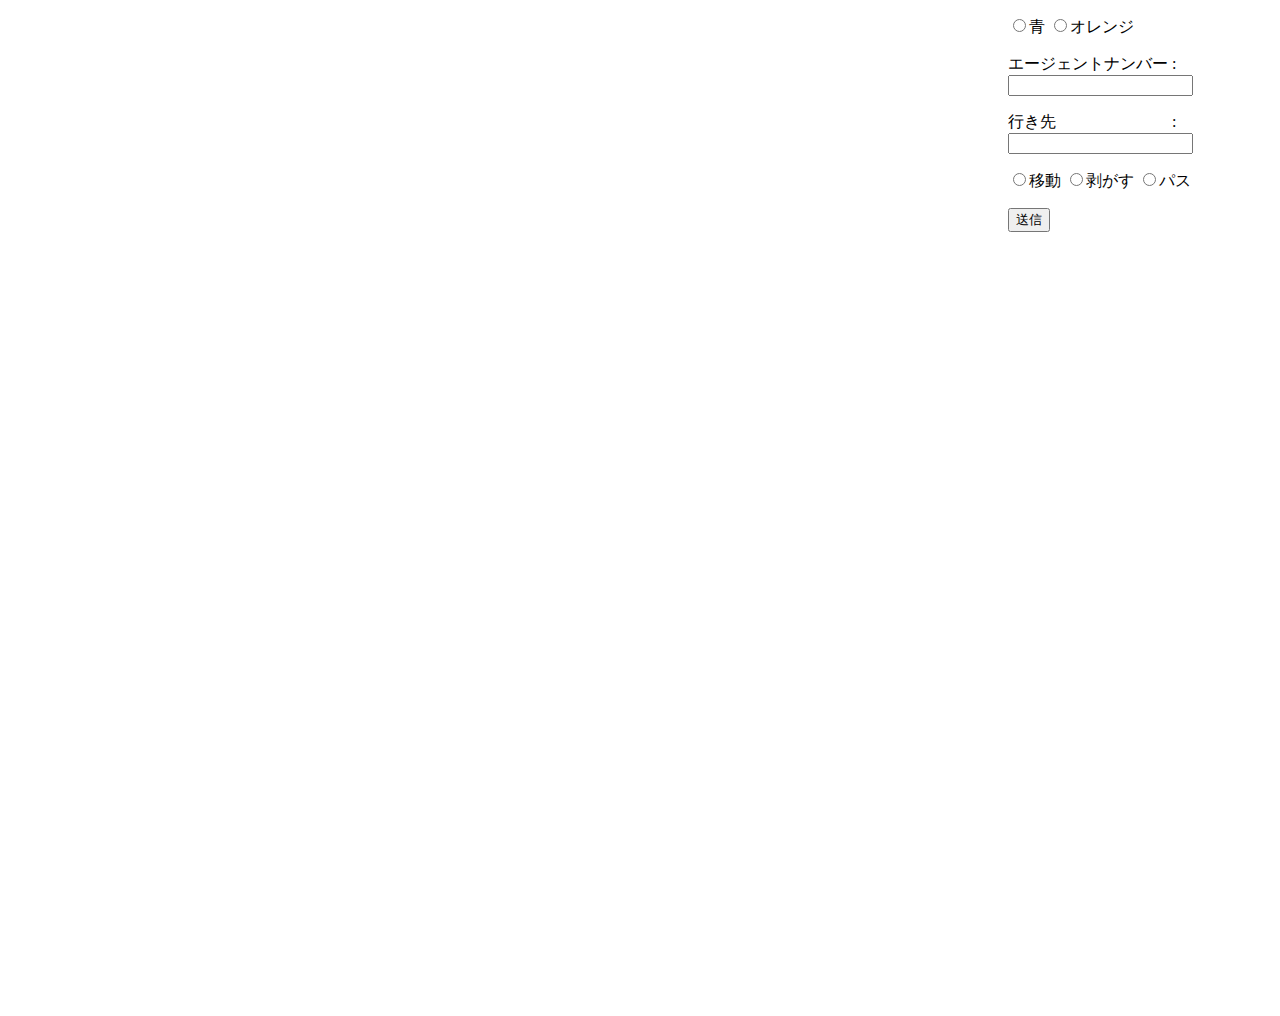
<file: index.html>
<!DOCTYPE html>
<html>
    <head>
        <title>Game</title>
        <meta charset="utf-8">
        <link rel="stylesheet" href="./index.css">
    </head>

    <body>
        <canvas id="canvas" width="1000" height="1000"></canvas>
        <script src="functions.js"></script>
        <!-- <script src="Stack.js"></script> -->
        <!-- <script src="Cell.js"></script> -->
        <script src="Game.js"></script>

        <form name="set">
            <p>
                <input type="radio" name="team" value="8">青
                <input type="radio" name="team" value="0">オレンジ
            </p>
            <p>
                エージェントナンバー : <input type="text" name="agent_No">
            </p>
            <p>
                行き先　　　　　　　 : <input type="text" name="dest">
            </p>
            <p>
                <input type="radio" name="sta" value="1">移動
                <input type="radio" name="sta" value="2">剥がす
                <input type="radio" name="sta" value="3">パス
            </p>

            <input type="button" id="btn" value="送信" onclick="get_value()">
        </form>

        <script src="main.js"></script>
    </body>
</html>
</file>
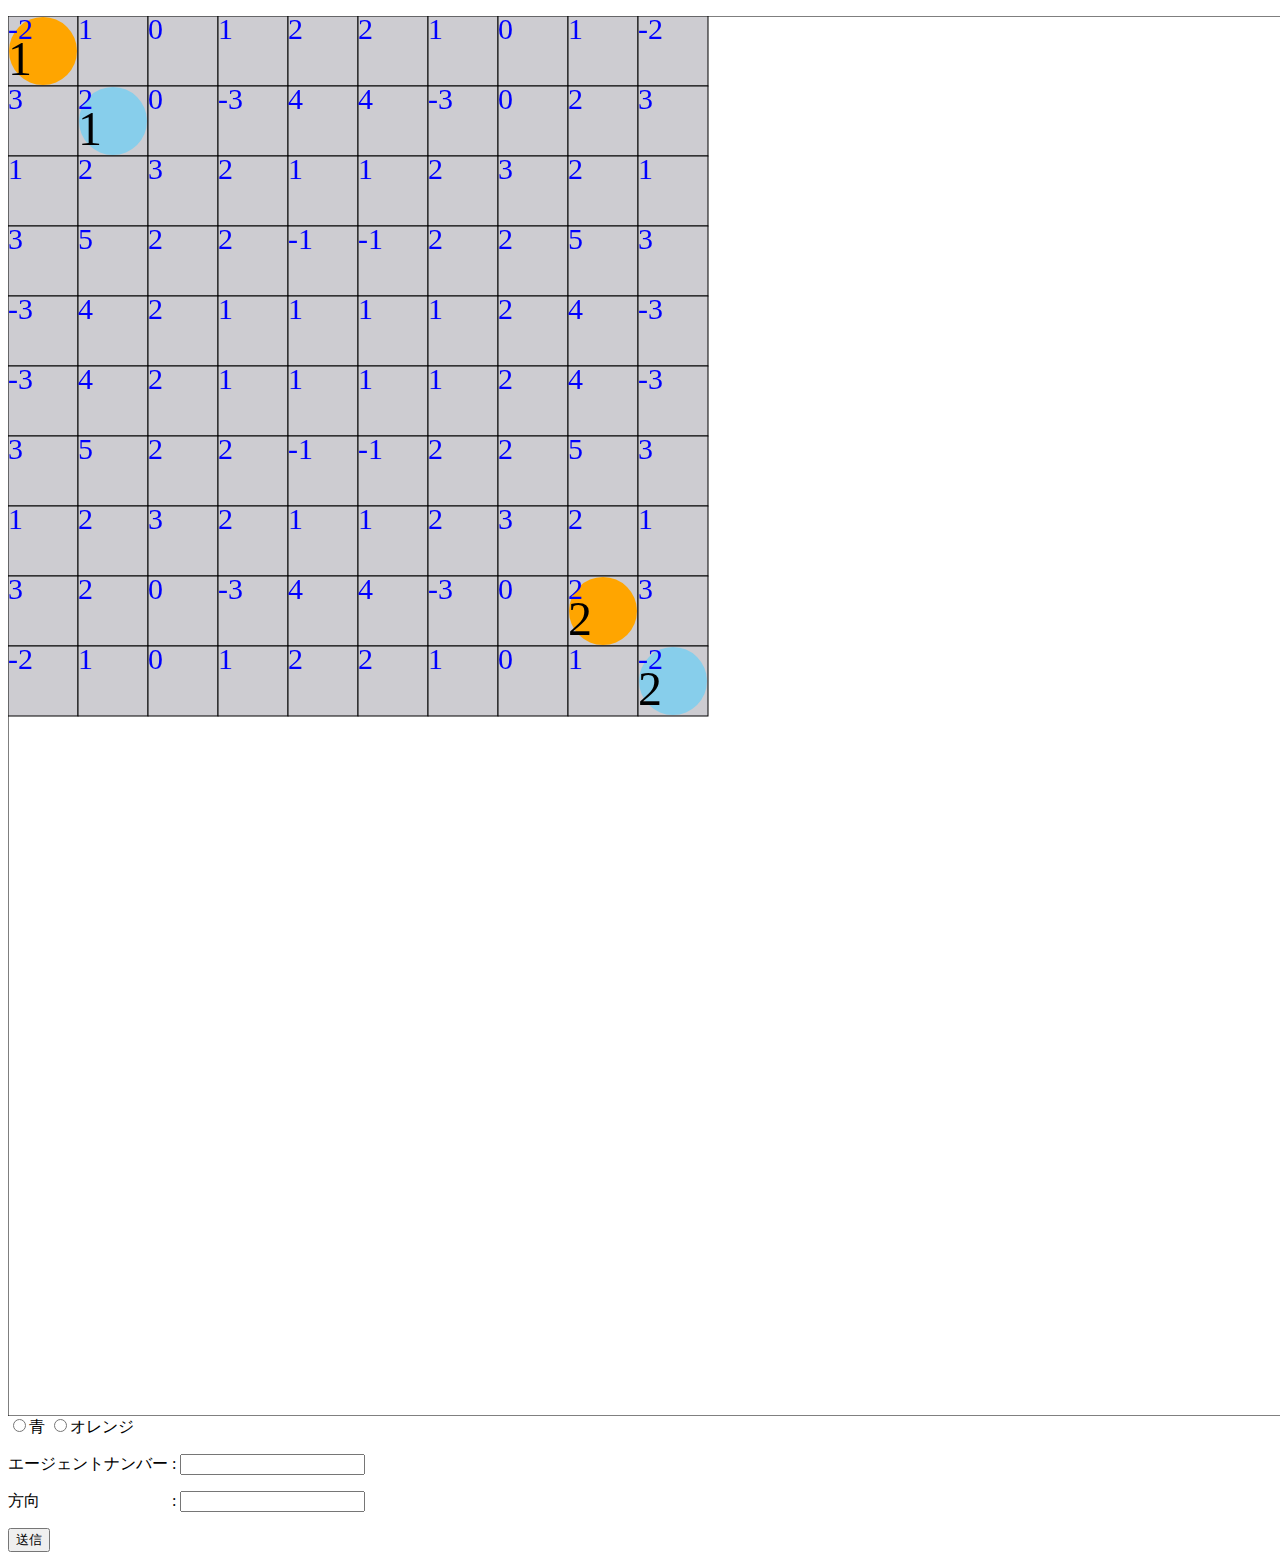
<file: eve/eve.html>
<!DOCTYPE html>
<html>
    <head>
        <title>Game</title>
        <meta charset="utf-8">
        <link rel="stylesheet" href="../game/game.css">
    </head>

    <body>
        <canvas id="canvas" width="1400" height="1400"></canvas>
        <script src="../game/functions.js"></script>
        <script src="../game/Game.js"></script>
        <!-- ここにBotのJavascriptファイルを追加する -->

        <form name="set">
            <p>
                <input type="radio" name="team" value="8">青
                <input type="radio" name="team" value="0">オレンジ
            </p>
            <p>
                エージェントナンバー : <input type="text" name="agent_No">
            </p>
            <p>
                方向　　　　　　　　 : <input type="text" name="dest">
            </p>

            <input type="button" id="btn" value="送信" onclick="get_value()">
        </form>

        <script src="eve.js"></script>
    </body>
</html>
</file>
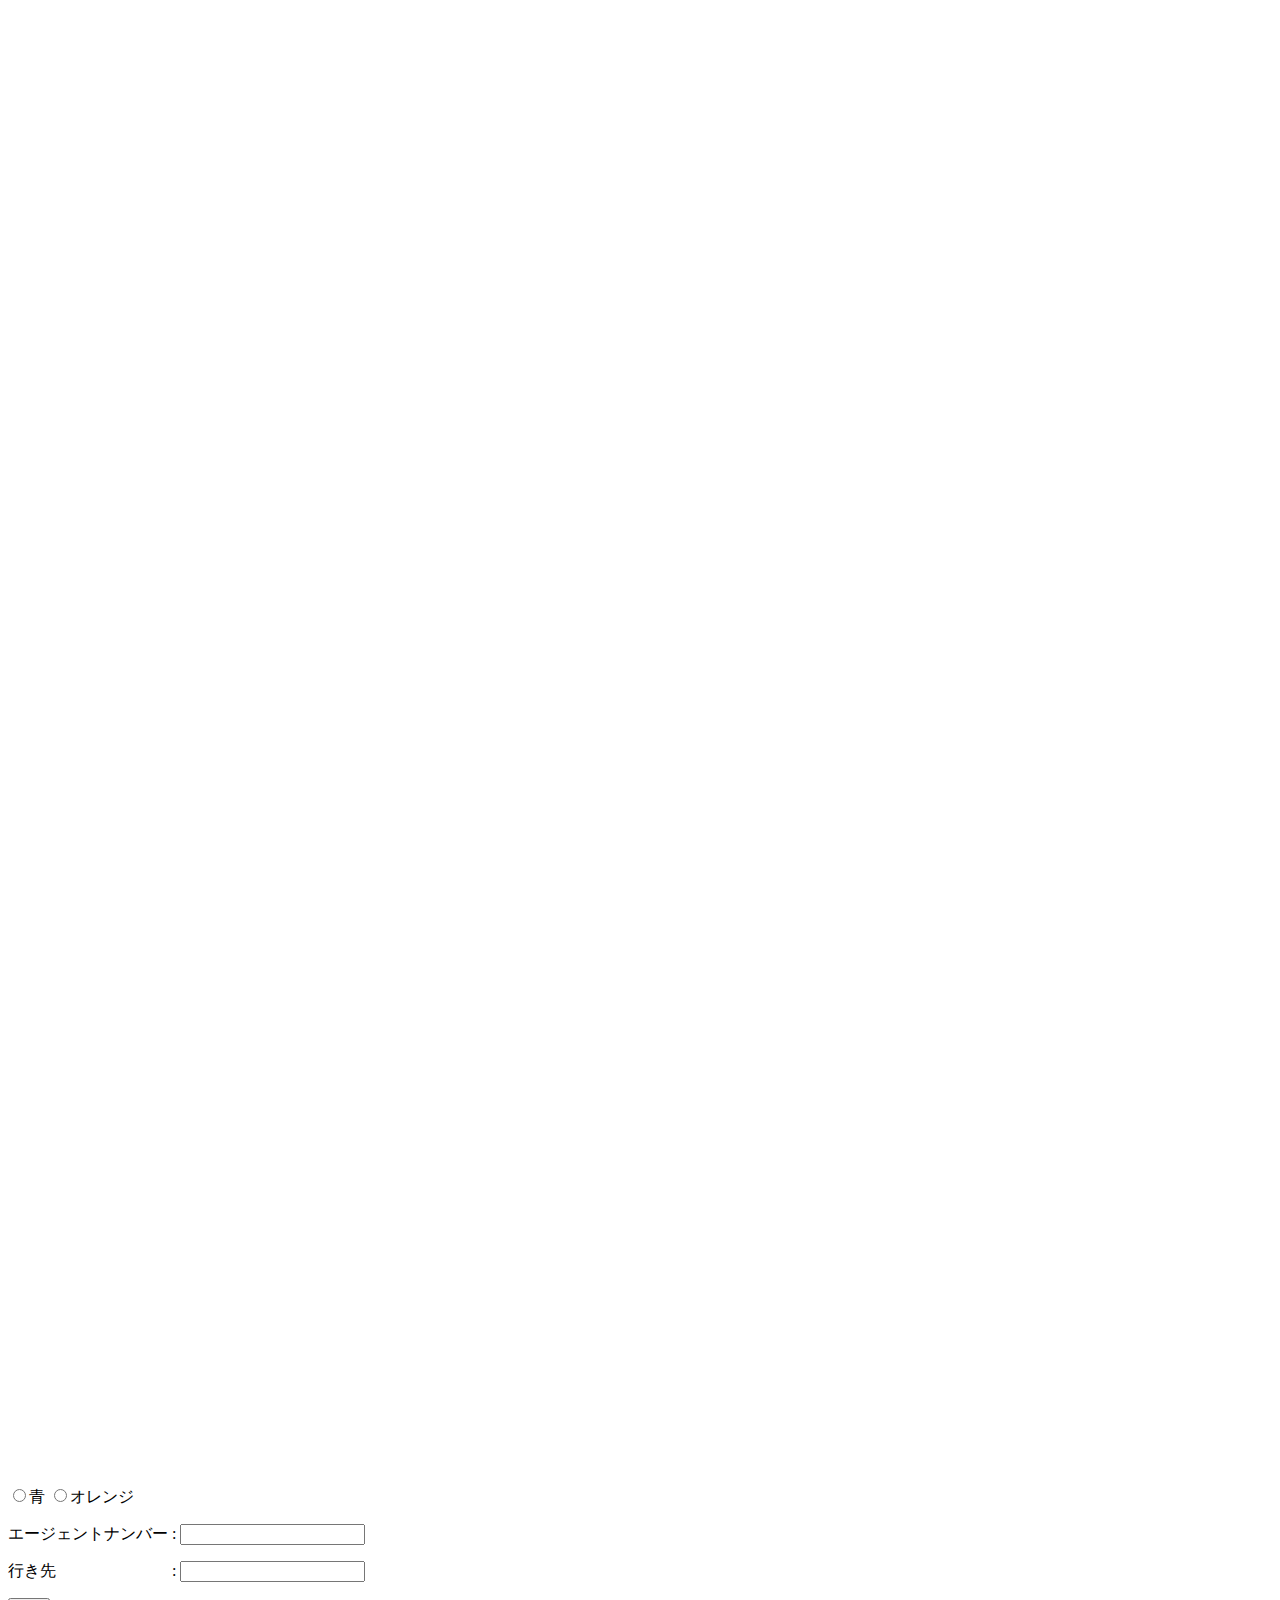
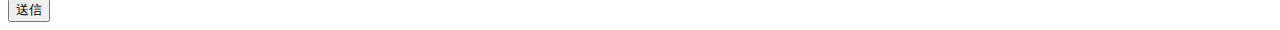
<file: game/game.html>
<!DOCTYPE html>
<html>
    <head>
        <title>Game</title>
        <meta charset="utf-8">
        <link rel="stylesheet" href="./game.css">
    </head>

    <body>
        <canvas id="canvas" width="1470" height="1470"></canvas>
        <script src="functions.js"></script>
        <script src="Game.js"></script>

        <form name="set">
            <p>
                <input type="radio" name="team" value="8">青
                <input type="radio" name="team" value="0">オレンジ
            </p>
            <p>
                エージェントナンバー : <input type="text" name="agent_No">
            </p>
            <p>
                行き先　　　　　　　 : <input type="text" name="dest">
            </p>

            <input type="button" id="btn" value="送信" onclick="get_value()">
        </form>

        <script src="main.js"></script>
    </body>
</html>
</file>
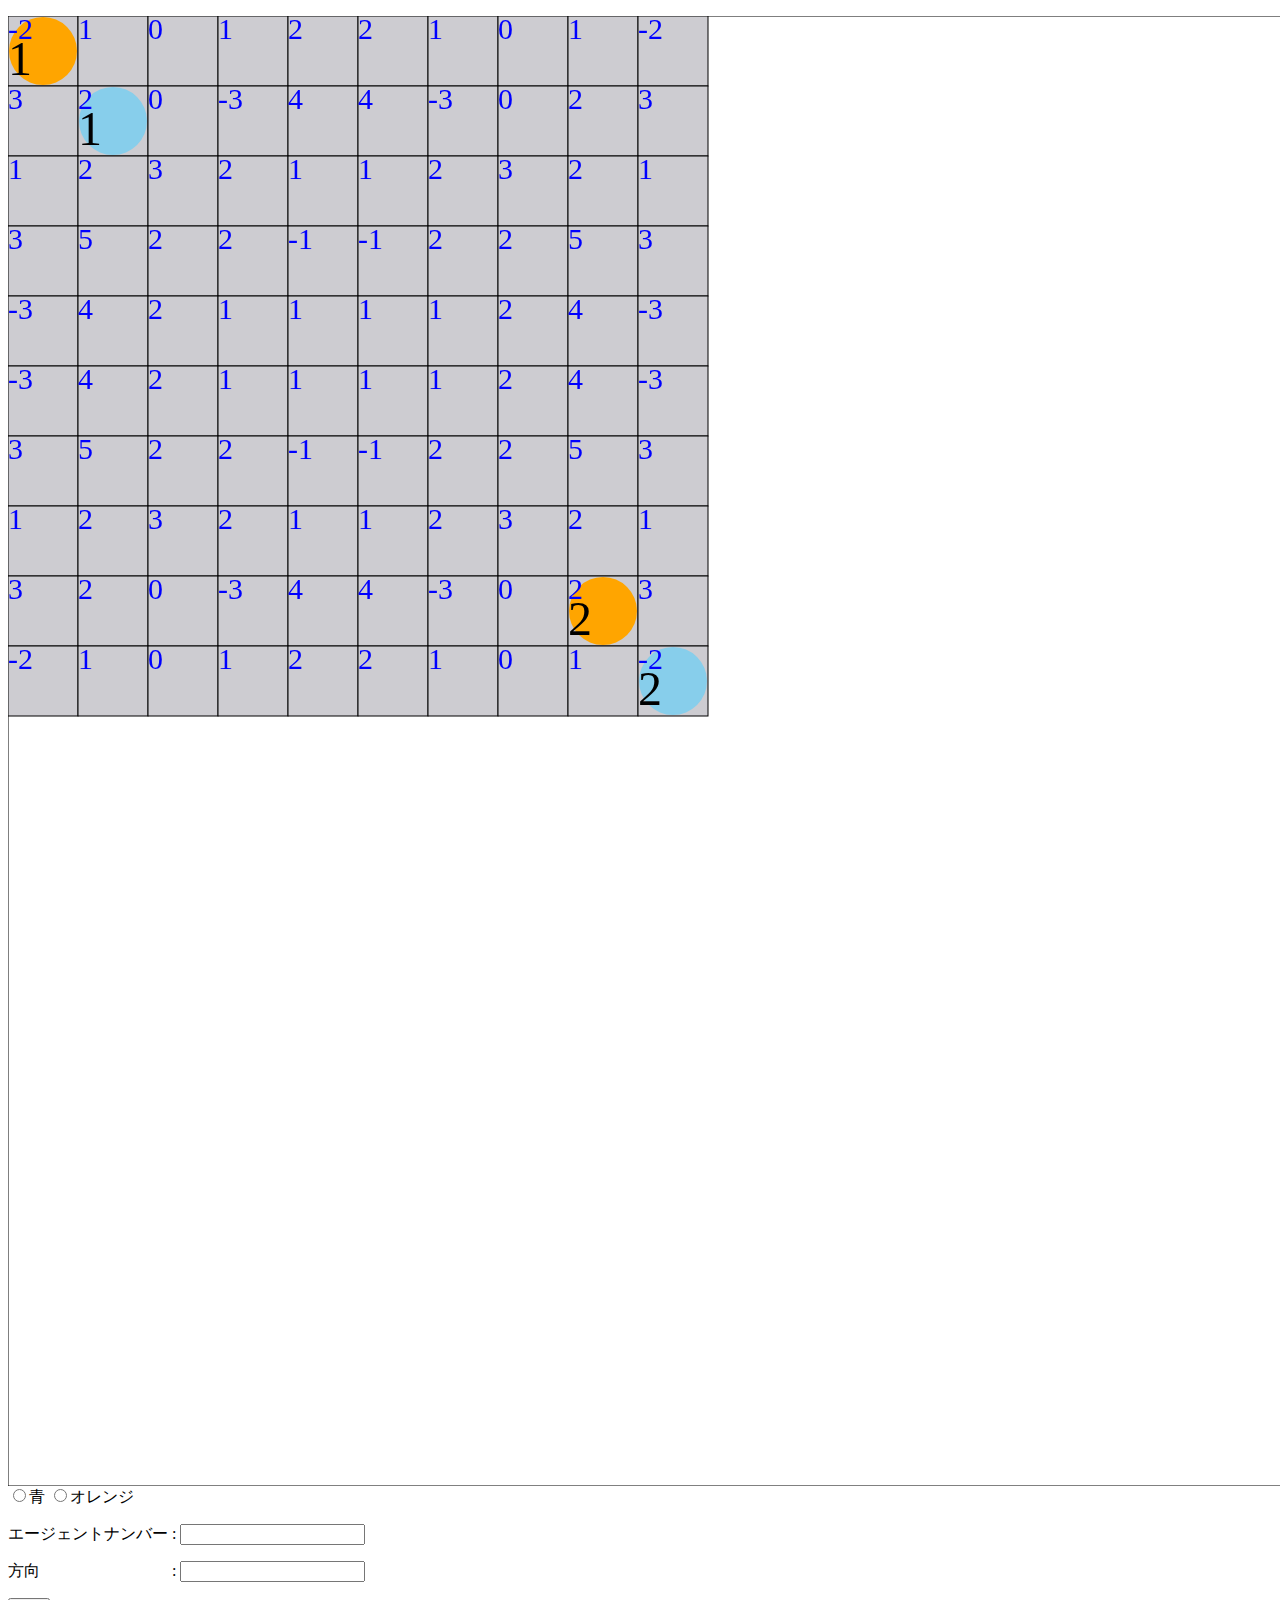
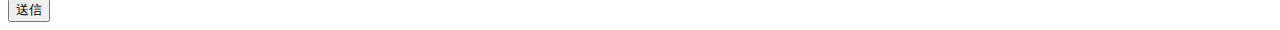
<file: pve/pve.html>
<!DOCTYPE html>
<html>
    <head>
        <title>Game</title>
        <meta charset="utf-8">
        <link rel="stylesheet" href="../game/game.css">
    </head>

    <body>
        <canvas id="canvas" width="1470" height="1470"></canvas>
        <script src="../game/functions.js"></script>
        <script src="../game/Game.js"></script>
        <!-- ここにBotのJavascriptファイルを追加する -->

        <form name="set">
            <p>
                <input type="radio" name="team" value="8">青
                <input type="radio" name="team" value="0">オレンジ
            </p>
            <p>
                エージェントナンバー : <input type="text" name="agent_No">
            </p>
            <p>
                方向　　　　　　　　 : <input type="text" name="dest">
            </p>

            <input type="button" id="btn" value="送信" onclick="get_value()">
        </form>

        <script src="pve.js"></script>
    </body>
</html>
</file>
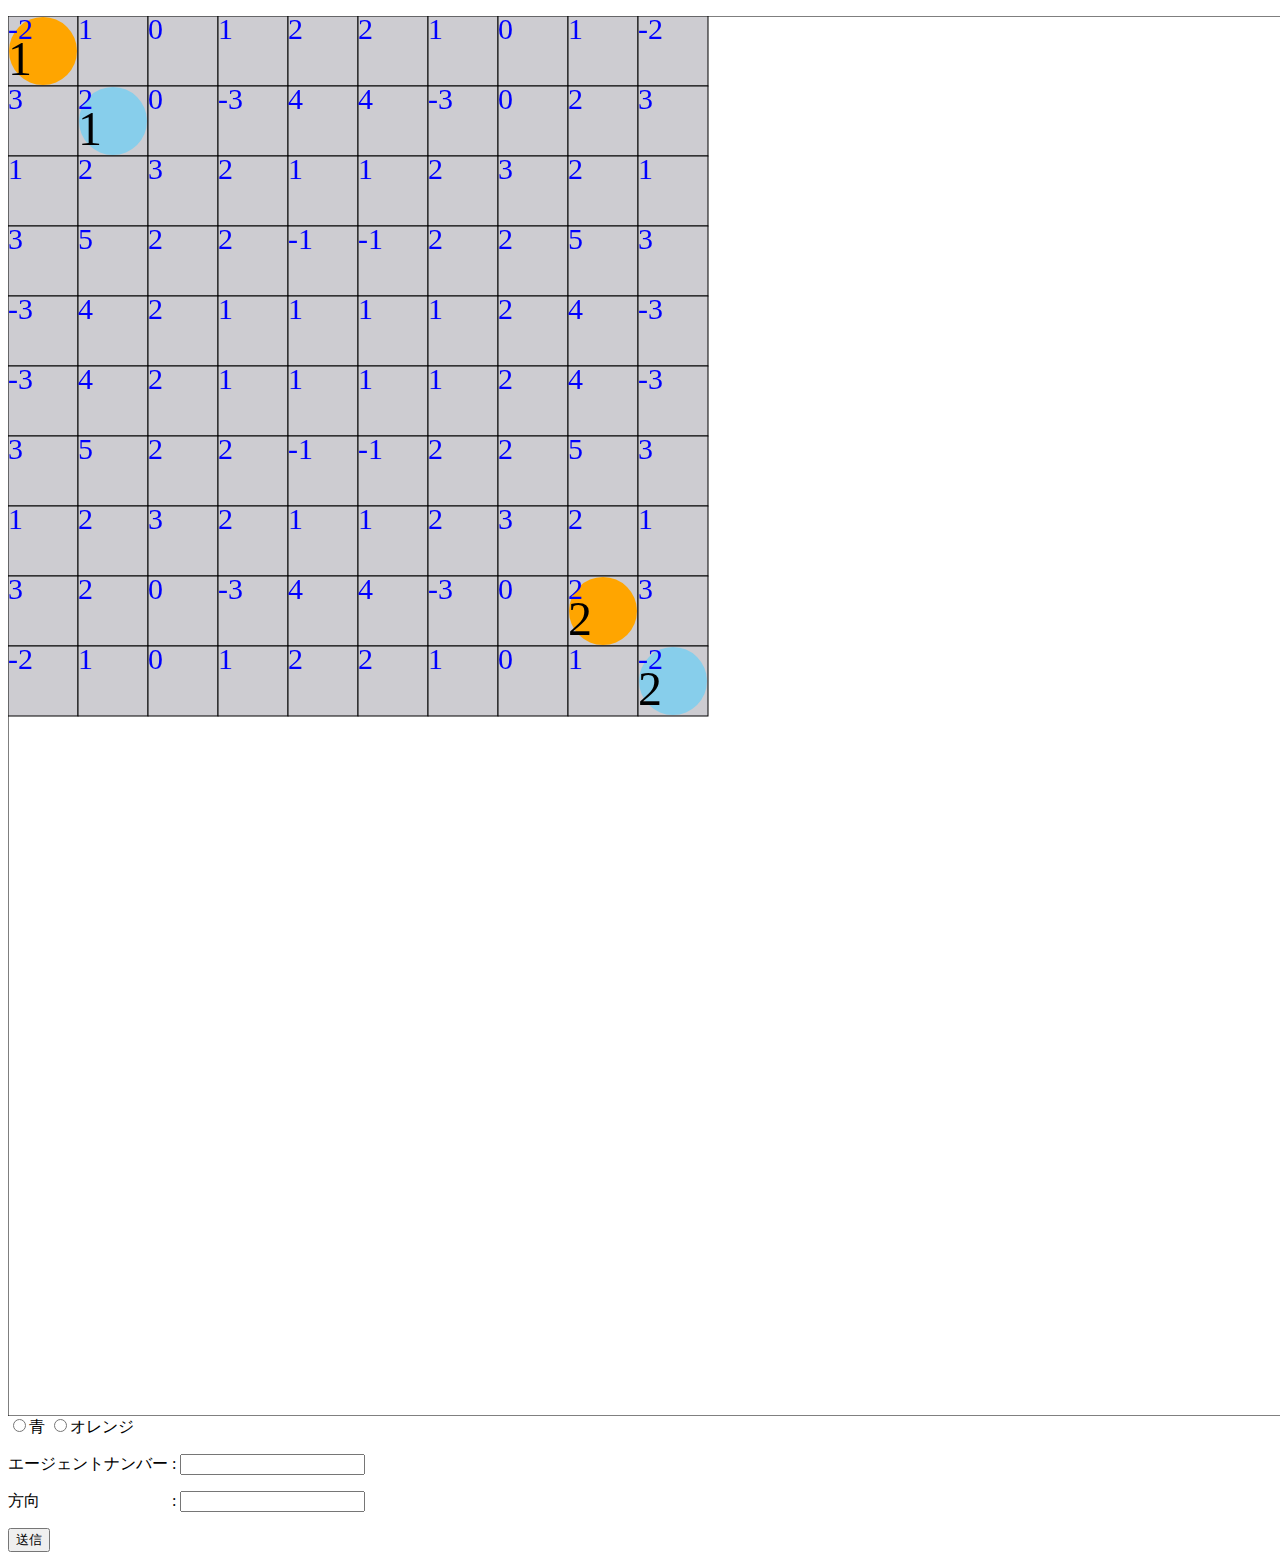
<file: pvp/pvp.html>
<!DOCTYPE html>
<html>
    <head>
        <title>Game</title>
        <meta charset="utf-8">
        <link rel="stylesheet" href="../game/game.css">
    </head>

    <body>
        <canvas id="canvas" width="1400" height="1400"></canvas>
        <script src="../game/functions.js"></script>
        <script src="../game/Game.js"></script>

        <form name="set">
            <p>
                <input type="radio" name="team" value="8">青
                <input type="radio" name="team" value="0">オレンジ
            </p>
            <p>
                エージェントナンバー : <input type="text" name="agent_No">
            </p>
            <p>
                方向　　　　　　　　 : <input type="text" name="dest">
            </p>

            <input type="button" id="btn" value="送信" onclick="get_value()">
        </form>

        <script src="pvp.js"></script>
    </body>
</html>
</file>
<file: index.css>
.form{
    position: absolute;
    top: 0px;
    left: 1000px;
}

#canvas{
    float: left;
}
</file>
<file: game/game.css>
.form{
    position: absolute;
    top: 0px;
    left: 1470px;
}

#canvas{
    float: left;
}
</file>
